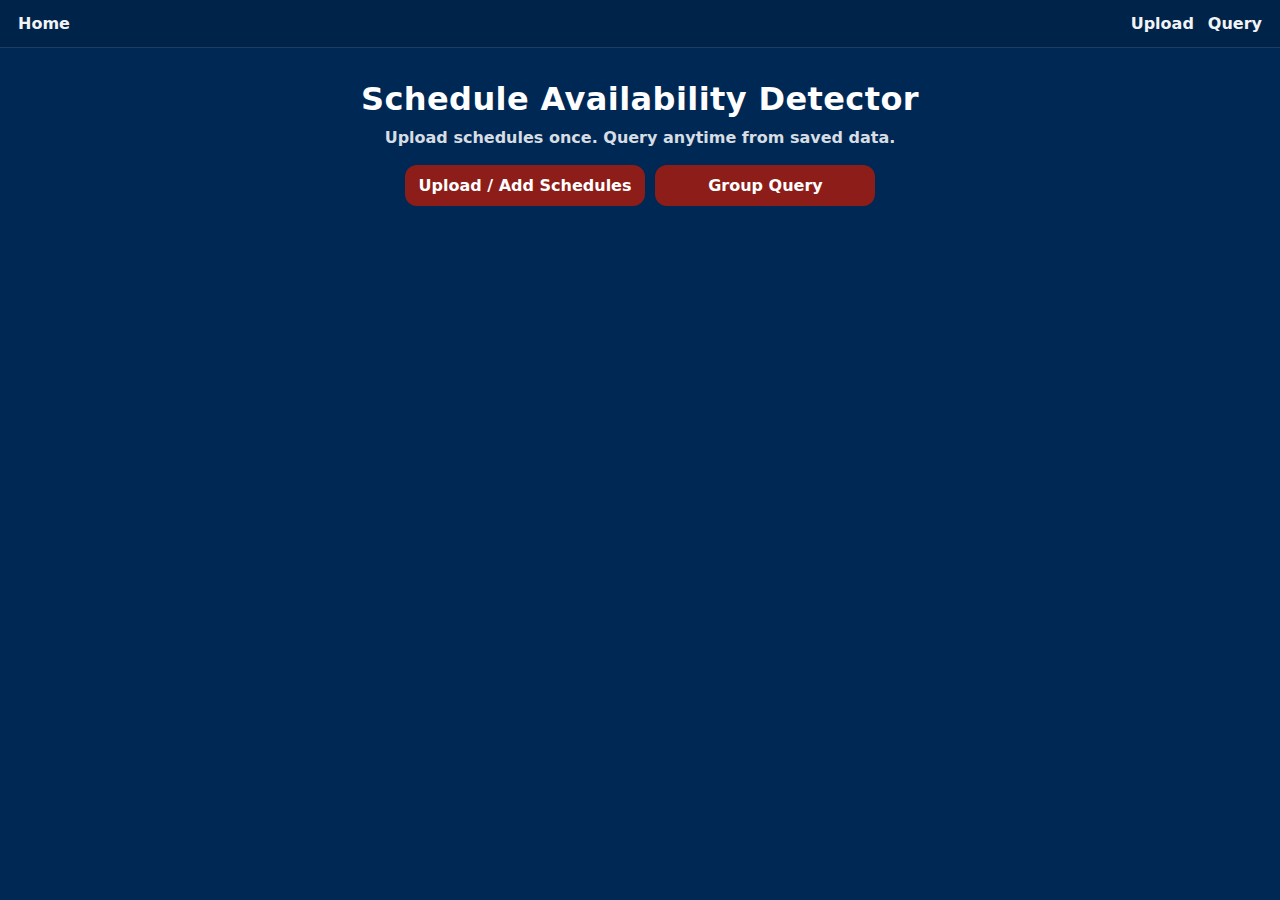
<file: index.html>
<!doctype html>
<html lang="en">

<head>
  <meta charset="utf-8" />
  <meta name="viewport" content="width=device-width,initial-scale=1" />
  <title>Schedule Availability Detector</title>
  <link rel="stylesheet" href="styles.css" />
</head>

<body>
  <header class="topbar">
    <a class="link" href="index.html">Home</a>
    <div class="spacer"></div>
    <a class="link" href="upload.html">Upload</a>
    <a class="link" href="query.html">Query</a>
  </header>
  
  <div class="page">
    <h1>Schedule Availability Detector</h1>
    <p class="muted">Upload schedules once. Query anytime from saved data.</p>

    <div class="row">
      <a class="btn" href="upload.html">Upload / Add Schedules</a>
      <a class="btn" href="query.html">Group Query</a>
    </div>
  </div>
</body>
</html>
</file>
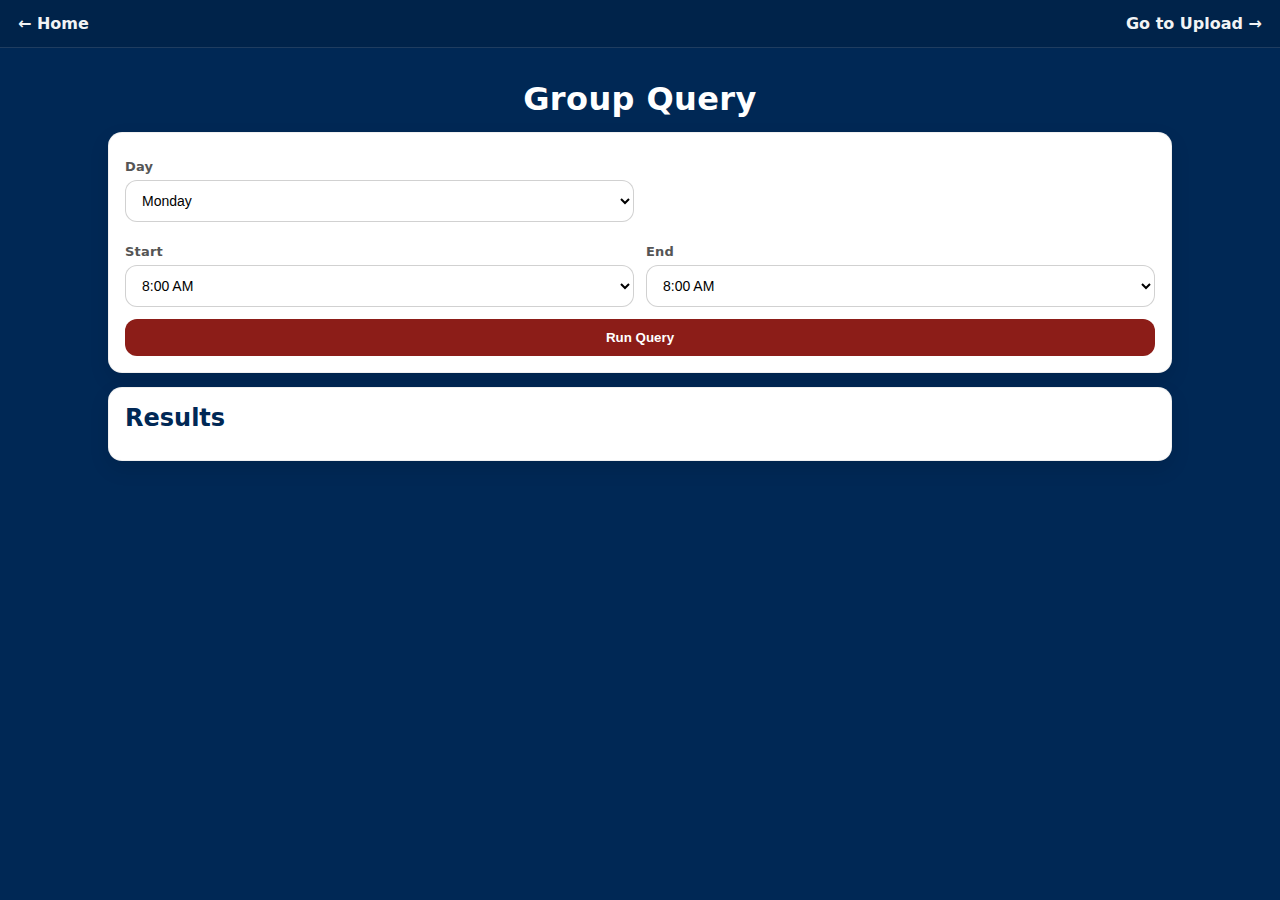
<file: query.html>
<!doctype html>
<html lang="en">
<head>
  <meta charset="utf-8" />
  <meta name="viewport" content="width=device-width,initial-scale=1" />
  <title>SAD — Query</title>
  <link rel="stylesheet" href="styles.css" />
</head>
<body>
  <header class="topbar">
    <a class="link" href="index.html">← Home</a>
    <div class="spacer"></div>
    <a class="link" href="upload.html">Go to Upload →</a>
  </header>

  <main class="page">
    <h1>Group Query</h1>

    <section class="card">
      <div class="grid2">
        <div>
          <label class="label">Day</label>
          <select id="queryDay" class="input">
            <option>Monday</option><option>Tuesday</option><option>Wednesday</option>
            <option>Thursday</option><option>Friday</option>
          </select>
        </div>

        <div></div>

        <div>
          <label class="label">Start</label>
          <select id="queryStart" class="input"></select>
        </div>

        <div>
          <label class="label">End</label>
          <select id="queryEnd" class="input"></select>
        </div>
      </div>

      <div class="row">
        <button id="queryButton" class="btn">Run Query</button>
      </div>
    </section>

    <section class="card">
      <h2 style="margin:0 0 12px;">Results</h2>
      <div id="resultsContainer"></div>
    </section>
  </main>

  <!-- Shared core -->
  <script defer src="app.js"></script>
  <!-- Query page wiring -->
  <script defer src="query.js?v=20260211a"></script>
</body>
</html>
</file>
<file: styles.css>
:root{
  /* LMU COLORS */
  --lmu-blue: #002855;
  --lmu-crimson: #8C1D18;

  --bg-page: #f5f6f8;
  --bg-card: #ffffff;

  --text-main: #1a1a1a;
  --text-muted: #555;

  --radius: 14px;
  --shadow-soft: 0 8px 20px rgba(0,0,0,0.10);

  --border: rgba(0,0,0,0.16);
}

*{ box-sizing:border-box; }

body{
  margin:0;
  font-family: system-ui, -apple-system, Segoe UI, Roboto, Arial, sans-serif;
  background: var(--lmu-blue);
  color: var(--text-main);
}

/* =========================
   TOP BAR (shared)
   ========================= */
.topbar{
  display:flex;
  align-items:center;
  gap:14px;
  padding:14px 18px;
  background: rgba(0,0,0,0.12);
  border-bottom: 1px solid rgba(255,255,255,0.12);
}

.topbar .spacer{ flex:1; }

.topbar .link{
  color:#fff;
  text-decoration:none;
  font-weight:800;
  opacity:0.95;
}

.topbar .link:hover{
  opacity:1;
  text-decoration:underline;
}

/* =========================
   PAGE WRAPPER (shared)
   ========================= */
.page{
  max-width: 1100px;
  margin: 0 auto;
  padding: 22px 18px 28px;
}

h1{
  color:#fff;
  text-align:center;
  margin: 10px 0 10px;
  font-weight:900;
  letter-spacing:0.4px;
}

h2{
  margin:0;
  font-weight:900;
  color: var(--lmu-blue);
}

.muted{
  color: rgba(255,255,255,0.85);
  text-align:center;
  margin: 0 0 18px;
  font-weight:700;
}

/* If muted is used inside cards, make it readable on white */
.card .muted{
  color: var(--text-muted);
  text-align:left;
  margin: 10px 0 0;
  font-weight:700;
}

/* =========================
   CARD SYSTEM (split pages)
   ========================= */
.card{
  background: var(--bg-card);
  border-radius: var(--radius);
  box-shadow: var(--shadow-soft);
  padding: 16px;
  margin: 14px 0;
  border: 1px solid rgba(0,0,0,0.06);
}

/* =========================
   ROW / UTILITIES
   ========================= */
.row{
  display:flex;
  align-items:center;
  gap:10px;
  margin-top: 12px;
}

.row .spacer{ flex:1; }

/* =========================
   FORMS (new class system)
   ========================= */
.label{
  display:block;
  font-size: 13px;
  font-weight: 900;
  color: var(--text-muted);
  margin: 10px 0 6px;
  letter-spacing: 0.2px;
}

.input{
  width:100%;
  background:#fff;
  color:#000;
  border: 1px solid rgba(0,0,0,0.18);
  border-radius: 12px;
  padding: 11px 12px;
  font-size: 14px;
}

.input:focus{
  outline:none;
  border-color: var(--lmu-crimson);
  box-shadow: 0 0 0 3px rgba(140,29,24,0.14);
}

/* Keep native selects readable */
select.input option{
  background:#fff;
  color:#000;
}

/* =========================
   BUTTONS (new class system)
   ========================= */
.btn{
  background: var(--lmu-crimson);
  color:#fff;
  border:none;
  border-radius: 12px;
  padding: 11px 14px;
  font-weight: 900;
  cursor:pointer;
  text-decoration:none;
  display:inline-flex;
  align-items:center;
  justify-content:center;
  gap:10px;
  white-space:nowrap;
}

.btn-toggle{
  background: var(--lmu-blue);
}
.btn-toggle:hover{
  filter: brightness(1.05);
}

.btn:hover{
  filter: brightness(0.95);
}

.btn:disabled{
  opacity: 0.55;
  cursor: not-allowed;
  filter: none;
}

.btn-danger{
  background: #6c1110;
}

.btn-small{
  background: var(--lmu-crimson);
  color:#fff;
  border:none;
  border-radius: 10px;
  padding: 7px 10px;
  font-weight: 900;
  cursor:pointer;
}

.btn-small:hover{
  filter: brightness(0.95);
}

.btn-small:disabled{
  opacity: 0.55;
  cursor: not-allowed;
  filter: none;
}

/* Default: buttons in a row share space nicely */
.row .btn{
  flex: 1 1 0;
}

/* Home page button row: keep buttons not absurdly huge */
.page > .row{
  justify-content:center;
}
.page > .row .btn{
  flex: 0 0 auto;
  min-width: 220px;
}

/* =========================
   GRID (query page)
   ========================= */
.grid2{
  display:grid;
  grid-template-columns: 1fr 1fr;
  gap: 12px;
}

/* =========================
   UPLOAD PAGE LAYOUT
   ========================= */
.layout-upload{
  display: grid;
  grid-template-columns: 2fr 1fr;
  gap: 18px;
  align-items: start;
}

/* =========================
   RESULTS (existing bubble system)
   ========================= */
#resultsContainer{
  margin-top: 8px;
  display:grid;
  grid-template-columns: repeat(auto-fit, minmax(240px,1fr));
  gap:12px;
}

/* =========================
   QUERY RESULTS (bridge for query.js class names)
   ========================= */
.results-head{
  margin: 6px 0 10px;
  padding: 10px 12px;
  border-radius: 12px;
  background: #f1f3f6;
  border: 1px solid #d0d4da;
  font-weight: 900;
  color: var(--lmu-blue);
}

.results-head .muted{
  color: var(--text-muted);
  text-align: left;
  margin: 6px 0 0;
  font-weight: 700;
}

.result-name{
  font-weight: 900;
  text-transform: uppercase;
  color: var(--lmu-blue);
  margin-bottom: 8px;
}

.result-ranges{
  display:flex;
  flex-wrap:wrap;
  gap:8px;
}

/* Single canonical pill */
.pill{
  display:inline-flex;
  align-items:center;
  gap:8px;
  background:#f1f3f6;
  border:1px solid #d0d4da;
  border-radius:999px;
  padding:6px 10px;
  font-weight:900;
  font-size:13px;
  color:var(--lmu-blue);
}

.warn{
  background:#fff;
  border-radius: 14px;
  padding: 12px 14px;
  box-shadow: var(--shadow-soft);
  border-left: 6px solid var(--lmu-crimson);
  border: 1px solid rgba(0,0,0,0.06);
  font-weight: 900;
  color: var(--text-main);
}

.skipped{
  grid-column: 1 / -1;
  background:#fff;
  border-radius: 14px;
  padding: 12px 14px;
  box-shadow: var(--shadow-soft);
  border-left: 6px solid var(--lmu-blue);
  border: 1px solid rgba(0,0,0,0.06);
}

.skipped summary{
  cursor: pointer;
  font-weight: 900;
  color: var(--lmu-blue);
}

.result-bubble{
  background:#fff;
  border-radius:14px;
  padding:14px;
  box-shadow:var(--shadow-soft);
  border-left:6px solid var(--lmu-crimson);
  border: 1px solid rgba(0,0,0,0.06);
}

.result-bubble-head{
  display:flex;
  justify-content:space-between;
  align-items:center;
  margin-bottom:8px;
}

.result-bubble-name{
  font-weight:900;
  text-transform:uppercase;
  color:var(--lmu-blue);
}

.result-bubble-badge{
  background:var(--lmu-blue);
  color:#fff;
  padding:6px 10px;
  border-radius:999px;
  font-size:12px;
  font-weight:900;
}

.result-bubble-sub{
  font-size:13px;
  color:var(--text-muted);
  margin-bottom:8px;
  font-weight:700;
}

.result-bubble-msg{
  font-weight:900;
  margin-bottom:6px;
}

.result-bubble-times{
  display:flex;
  flex-wrap:wrap;
  gap:8px;
}

.time-pill{
  background:#f1f3f6;
  border:1px solid #d0d4da;
  border-radius:999px;
  padding:6px 10px;
  font-weight:900;
  font-size:13px;
  color:var(--lmu-blue);
}

/* Empty / warn states (if you use them) */
.result-bubble-empty{
  border-left-color: var(--lmu-blue);
}

.result-bubble-warn{
  margin-top: 8px;
  color: var(--text-muted);
  font-weight: 800;
}

/* =========================
   UPLOAD STATUS BUBBLE
   ========================= */
.status-bubble{
  margin-top: 12px;
  background: #fff;
  border-radius: 14px;
  padding: 12px 14px;
  box-shadow: var(--shadow-soft);
  border-left: 6px solid var(--lmu-blue);
  font-weight: 900;
  border: 1px solid rgba(0,0,0,0.06);
}

.status-bubble.status-working{
  border-left-color: var(--lmu-crimson);
}

.status-bubble .status-sub{
  margin-top: 6px;
  font-size: 13px;
  font-weight: 700;
  color: var(--text-muted);
}

/* =========================
   MODAL (matches your upload.html classes)
   ========================= */
body.modal-open { overflow: hidden; }

.modal{
  position:fixed;
  inset:0;
  background:rgba(0,0,0,0.6);
  display:flex;
  align-items:center;
  justify-content:center;
  padding:16px;
  z-index: 1000;
}

.modal-card{
  background:#fff;
  border-radius: 16px;
  padding: 12px;
  max-width: 1000px;
  width: 95vw;
  box-shadow: var(--shadow-soft);
  border: 1px solid rgba(255,255,255,0.18);
}

.modal-title{
  font-weight: 1000;
  color: var(--lmu-blue);
  letter-spacing: 0.2px;
}

.modal-img{
  width:100%;
  max-height:80vh;
  object-fit:contain;
  border-radius: 12px;
  border: 1px solid rgba(0,0,0,0.10);
  margin-top: 10px;
}

/* =========================
   CANVAS (if shown in debug)
   ========================= */
canvas{
  max-width:100%;
  border:1px solid #ccc;
  border-radius:10px;
}

/* =========================
   LAYER M — SIDEBAR LIST STYLES (NEW)
   ========================= */
#schedulesList{
  display:flex;
  flex-direction:column;
  gap:10px;
  margin-top: 10px;
}

.schedule-empty{
  background:#fff;
  border-radius: 14px;
  padding: 12px 14px;
  box-shadow: var(--shadow-soft);
  border-left: 6px solid var(--lmu-blue);
  border: 1px solid rgba(0,0,0,0.06);
}

.schedule-empty-title{
  font-weight: 1000;
  color: var(--lmu-blue);
}

.schedule-empty-sub{
  margin-top: 6px;
  font-weight: 800;
  color: var(--text-muted);
  font-size: 13px;
}

.schedule-row{
  display:flex;
  align-items:center;
  justify-content:space-between;
  gap:12px;

  background:#fff;
  border-radius: 14px;
  padding: 10px 12px;

  box-shadow: var(--shadow-soft);
  border-left: 6px solid var(--lmu-crimson);
  border: 1px solid rgba(0,0,0,0.06);
}

.schedule-row-left{
  display:flex;
  align-items:center;
  gap:10px;
  min-width: 0;
}

.schedule-thumb{
  width: 54px;
  height: 54px;
  object-fit: cover;
  border-radius: 12px;
  border: 1px solid rgba(0,0,0,0.10);
  flex: 0 0 auto;
}

.schedule-row-name{
  font-weight: 1000;
  color: var(--lmu-blue);
  text-transform: uppercase;
  letter-spacing: 0.3px;
  white-space: nowrap;
  overflow: hidden;
  text-overflow: ellipsis;
  max-width: 320px;
}

.schedule-row-actions{
  display:flex;
  align-items:center;
  gap:8px;
  flex: 0 0 auto;
}

/* optional: make sidebar buttons consistent with .btn-small */
.btn-preview{
  background: var(--lmu-blue);
}

.btn-preview:hover{
  filter: brightness(1.05);
}

@media(max-width:900px){
  .grid2{ grid-template-columns: 1fr; }
  .row{ flex-direction: column; align-items: stretch; }
  .row .btn{ width:100%; flex: 0 0 auto; }
  .page > .row .btn{ min-width: 0; width: 100%; }

  .schedule-row{
    flex-direction: column;
    align-items: stretch;
    gap:10px;
  }
  .schedule-row-actions{
    justify-content: flex-end;
  }
  .schedule-row-name{
    max-width: 100%;
  }
}

/* ===============================
 * QUERY — Work ranges styling
 * =============================== */

.result-work {
  margin-top: 6px;
}

.result-work-label {
  font-size: 0.85rem;
  color: var(--text-muted, #555);
  margin-bottom: 4px;
}

.result-work-ranges {
  display: flex;
  flex-wrap: wrap;
  gap: 6px;
}

/* Work pills: visually distinct from free time */
.pill-work {
  background: rgba(140, 29, 24, 0.12);   /* LMU crimson, soft */
  color: var(--lmu-crimson, #8C1D18);
  border: 1px solid rgba(140, 29, 24, 0.35);
}
</file>
